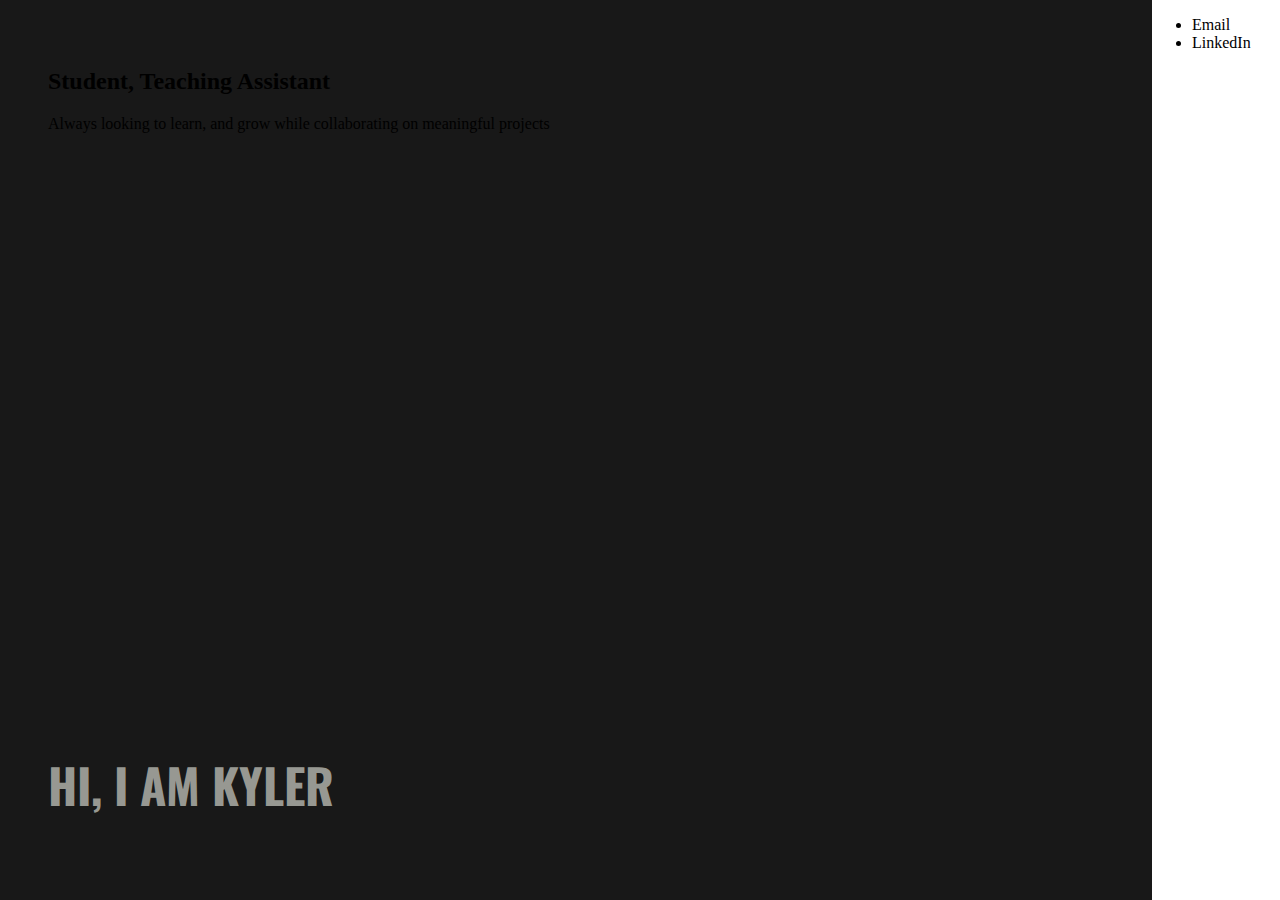
<file: old/index.html>
<!DOCTYPE html>
<html lang="en">
<head>
  <meta charset="UTF-8">
  <meta http-equiv="X-UA-Compatible" content="IE=edge">
  <meta name="viewport" content="width=device-width, initial-scale=1.0">
  <link rel="preconnect" href="https://fonts.googleapis.com">
  <link rel="preconnect" href="https://fonts.gstatic.com" crossorigin>
  <link href="https://fonts.googleapis.com/css2?family=Oswald:wght@400;500;600;700&display=swap" rel="stylesheet">
  <link rel="stylesheet" href="style.css">
  <title>Kyler Gray</title>
</head>
<body>
  <nav>
    <ul>
      <li>Email</li>
      <li>LinkedIn</li>
    </ul>
  </nav>
  <article id="intro">
    <section id="quick-resume">
      <h2>Student, Teaching Assistant</h2>
      <p>
        Always looking to learn, and grow while collaborating on meaningful
        projects
      </p>
    </section>
    <h1>Hi, I am <span id="name">Kyler</span></h1>
  </article>

</body>
</html>
</file>
<file: old/style.css>
:root {
  --light-background: #fff;
  --dark-background: rgba(24, 24, 24, 1);
  --medium-text: #979892;
  --main-text: #fff;
}

body {
  margin: 0;
  padding: 0;
  width: 100vw;
  height: 100vh;
  display: flex;
  flex-direction: column;
  font-size: 16px;
  overflow-y: auto;
}

nav {
  position: fixed;
  height: 100%;
  width: 8rem;
  background-color: var(--light-background);
  right: 0;
}

#intro {
  width: calc(100% - 6rem);
  height: 100%;
  background-color: var(--dark-background);
  padding: 3rem;
  display: flex;
  flex-direction: column;
  justify-content: space-between;
}

#intro h1 {

  display: block;
  margin: 1rem, 0;
  text-transform: uppercase;
  font-family: 'Oswald', sans-serif;
  font-size: 3rem;
  color: var(--medium-text);
}

/* #intro #name {
  font-weight: 500;
  display: block;
  font-size: 2em;
  color: var(--main-text);
} */
</file>
